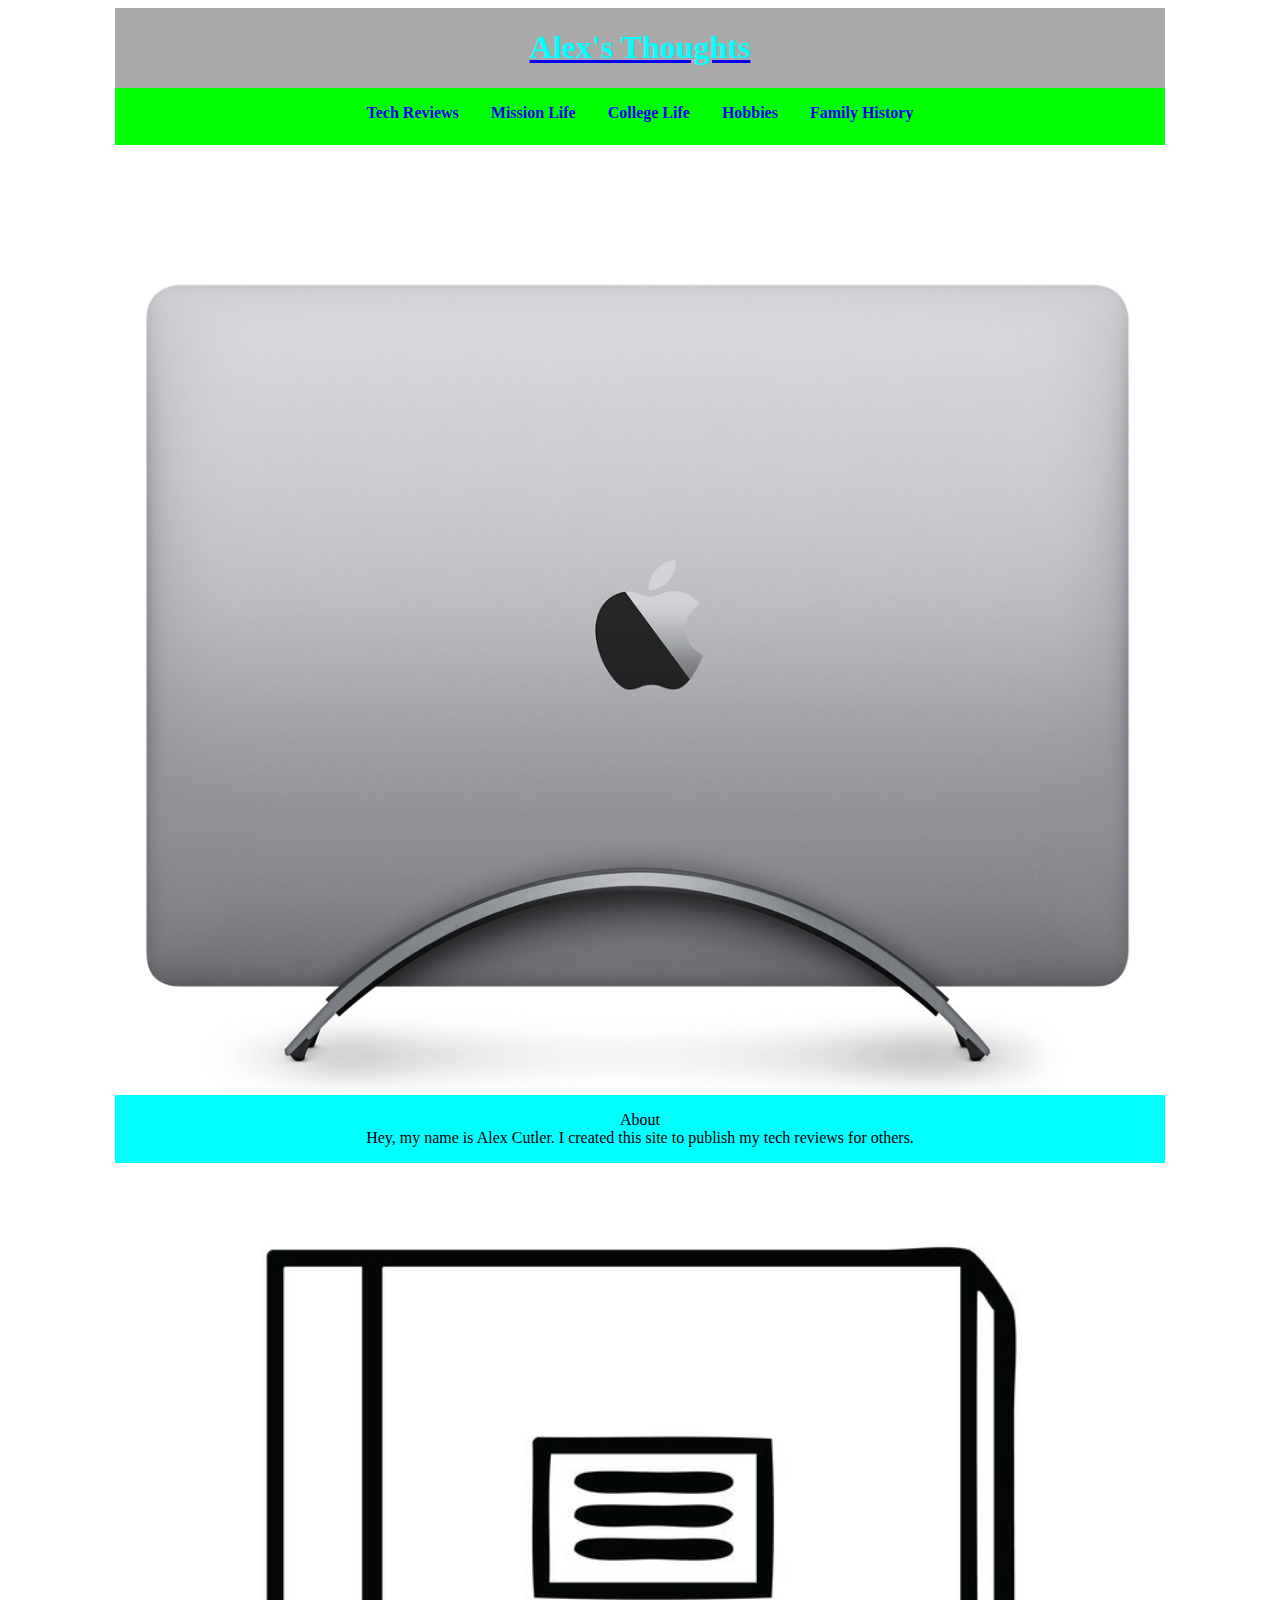
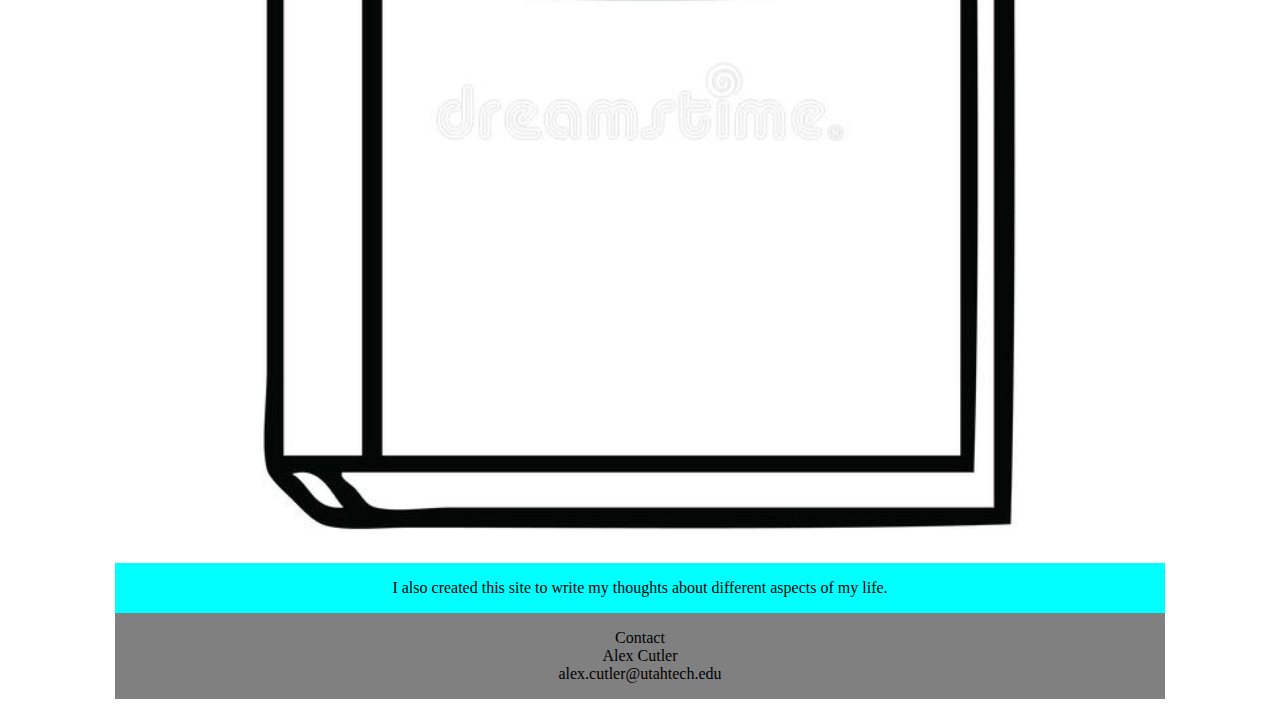
<file: index.html>
<!DOCTYPE html>
<html lang="en">
    <head>
        <title>Alex's Thoughts - Home</title>
        <meta charset="utf-8">
        <meta name="robots" content="noindex">
        <meta name="viewport" content="width=device-width initial-scale=1.0">
        <link href="blog_style.css" rel="stylesheet" type="text/css">
    </head>
    <body>
        <div id="wrap">
            <header>
                <a href="index.html"><h1>Alex's Thoughts</h1></a>
            </header>
            <nav>
                <a href="tech_reviews.html">Tech Reviews</a><a href="mission_life.html">Mission Life</a><a href="college_life.html">College Life</a><a href="hobbies.html">Hobbies</a><a href="family_history.html">Family History</a>
            </nav>
            <main>
                <div id="macbookhero"></div>
                <p>About<br>Hey, my name is Alex Cutler. I created this site to publish my tech reviews for others.</p>
                <div id="journalhero"></div>
                <p>I also created this site to write my thoughts about different aspects of my life.</p>
            </main>
            <footer>
                <p>Contact<br>Alex Cutler<br>alex.cutler@utahtech.edu</p>
            </footer>
        </div>
    </body>
</html>
</file>
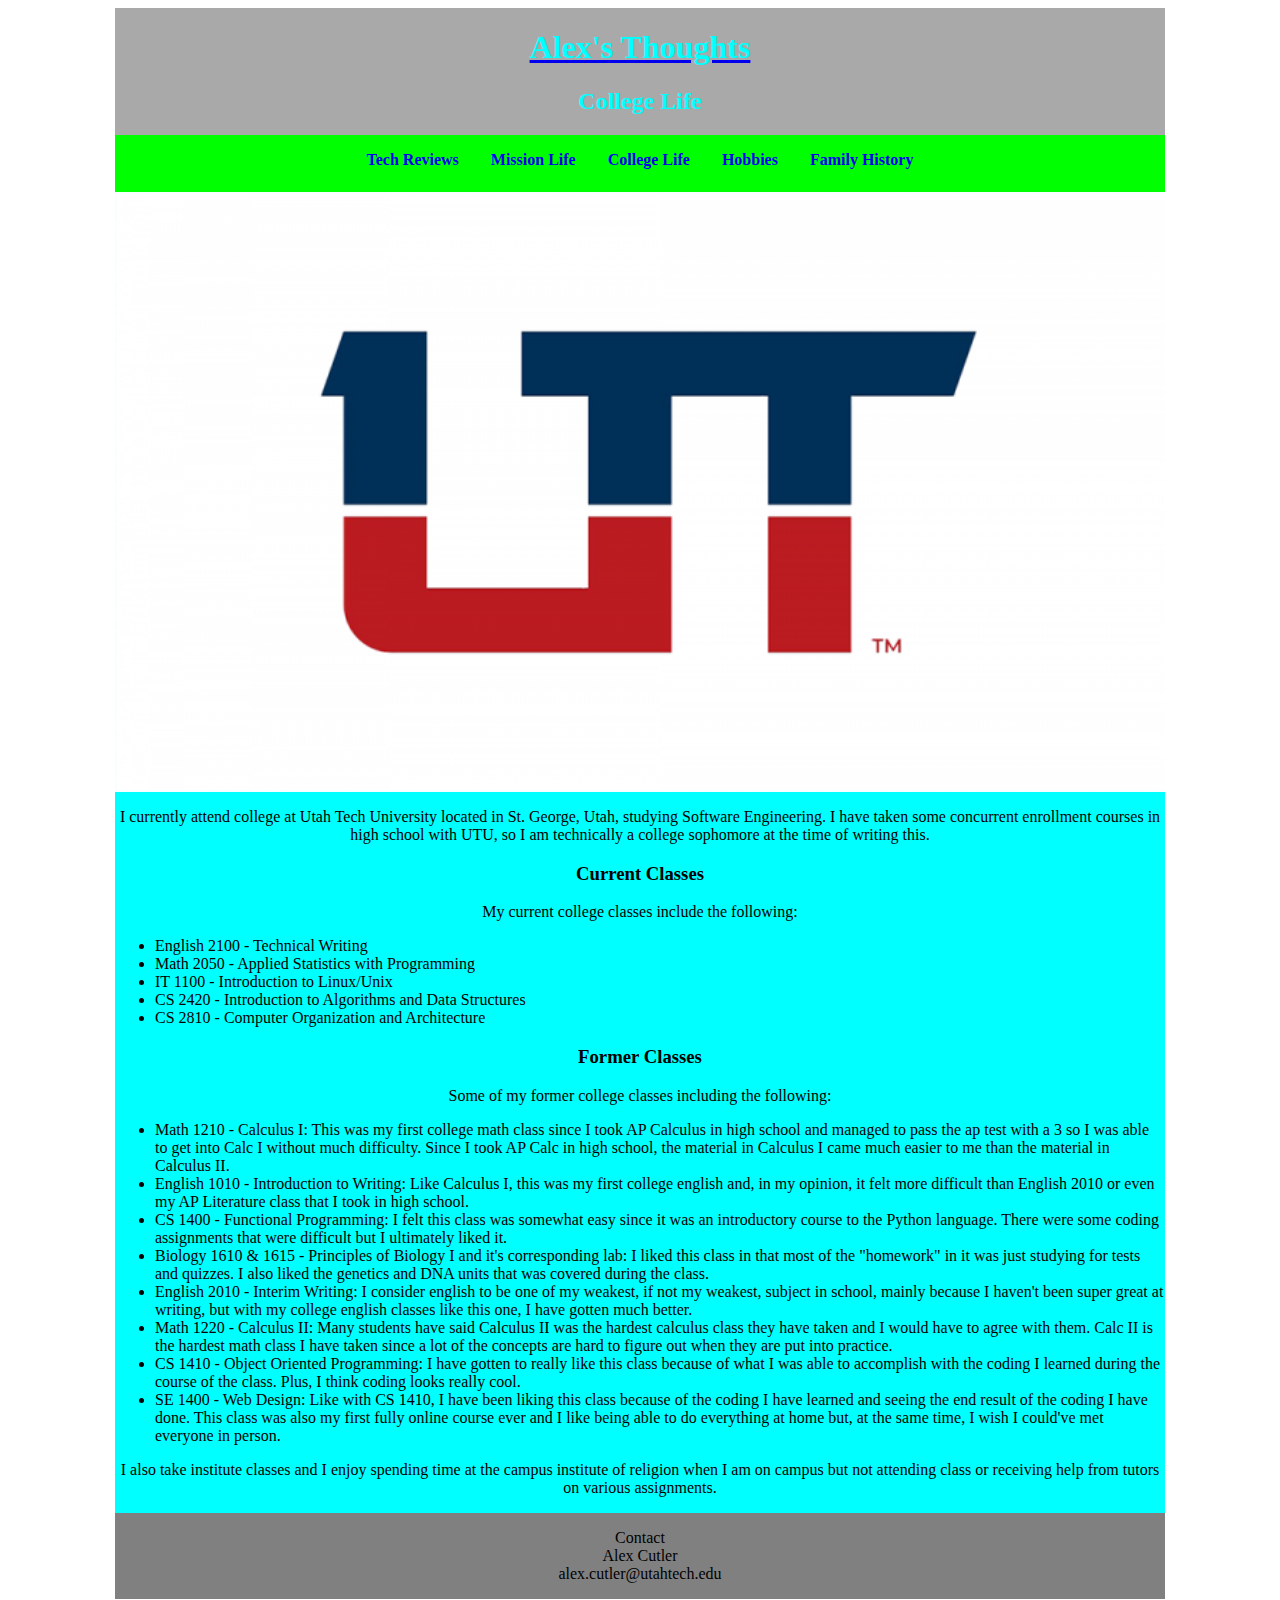
<file: college_life.html>
<!DOCTYPE html>
<html lang="en">
    <head>
        <title>Alex's Thoughts - College Life</title>
        <meta charset="utf-8">
        <meta name="robots" content="noindex">
        <meta name="viewport" content="width=device-width initial-scale=1.0">
        <link href="blog_style.css" rel="stylesheet" type="text/css">
    </head>
    <body>
        <div id="wrap">
            <header>
                <a href="index.html"><h1>Alex's Thoughts</h1></a>
                <h2>College Life</h2>
            </header>
            <nav>
                <a href="tech_reviews.html">Tech Reviews</a><a href="mission_life.html">Mission Life</a><a href="college_life.html">College Life</a><a href="hobbies.html">Hobbies</a><a href="family_history.html">Family History</a>
            </nav>
            <main>
                <div id="utahtechhero"></div>
                <p>I currently attend college at Utah Tech University located in St. George, Utah, studying Software Engineering.  I have taken some concurrent enrollment courses in high school with UTU, so I am technically a college sophomore at the time of writing this.</p>
                <h3>Current Classes</h3>
                <p>My current college classes include the following:</p>
                <ul>
                    <li>English 2100 - Technical Writing</li>
                    <li>Math 2050 - Applied Statistics with Programming</li>
                    <li>IT 1100 - Introduction to Linux/Unix</li>
                    <li>CS 2420 - Introduction to Algorithms and Data Structures</li>
                    <li>CS 2810 - Computer Organization and Architecture</li>
                </ul>
                <h3>Former Classes</h3>
                <p>Some of my former college classes including the following:</p>
                <ul>
                    <li>Math 1210 - Calculus I: This was my first college math class since I took AP Calculus in high school and managed to pass the ap test with a 3 so I was able to get into Calc I without much difficulty.  Since I took AP Calc in high school, the material in Calculus I came much easier to me than the material in Calculus II.</li>
                    <li>English 1010 - Introduction to Writing: Like Calculus I, this was my first college english and, in my opinion, it felt more difficult than English 2010 or even my AP Literature class that I took in high school.</li>
                    <li>CS 1400 - Functional Programming: I felt this class was somewhat easy since it was an introductory course to the Python language.  There were some coding assignments that were difficult but I ultimately liked it.</li>
                    <li>Biology 1610 & 1615 - Principles of Biology I and it's corresponding lab: I liked this class in that most of the "homework" in it was just studying for tests and quizzes.  I also liked the genetics and DNA units that was covered during the class.</li>
                    <li>English 2010 - Interim Writing: I consider english to be one of my weakest, if not my weakest, subject in school, mainly because I haven't been super great at writing, but with my college english classes like this one, I have gotten much better.</li>
                    <li>Math 1220 - Calculus II: Many students have said Calculus II was the hardest calculus class they have taken and I would have to agree with them.  Calc II is the hardest math class I have taken since a lot of the concepts are hard to figure out when they are put into practice.</li>
                    <li>CS 1410 - Object Oriented Programming: I have gotten to really like this class because of what I was able to accomplish with the coding I learned during the course of the class.  Plus, I think coding looks really cool.</li>
                    <li>SE 1400 - Web Design: Like with CS 1410, I have been liking this class because of the coding I have learned and seeing the end result of the coding I have done.  This class was also my first fully online course ever and I like being able to do everything at home but, at the same time, I wish I could've met everyone in person.</li>
                </ul>
                <p>I also take institute classes and I enjoy spending time at the campus institute of religion when I am on campus but not attending class or receiving help from tutors on various assignments.</p>
            </main>
            <footer>
                <p>Contact<br>Alex Cutler<br>alex.cutler@utahtech.edu</p>
            </footer>
        </div>
    </body>
</html>
</file>
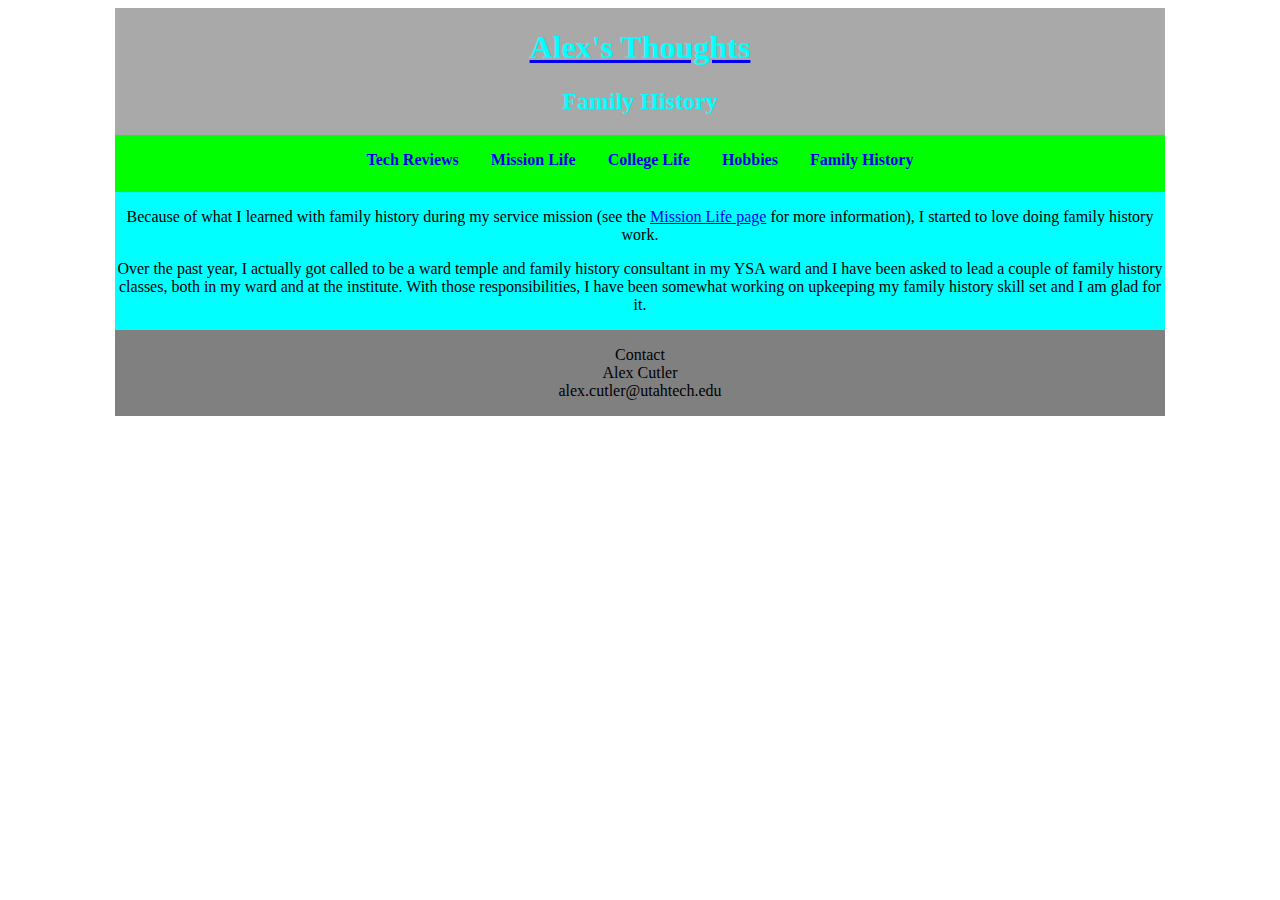
<file: family_history.html>
<!DOCTYPE html>
<html lang="en">
    <head>
        <title>Alex's Thoughts - Family History</title>
        <meta charset="utf-8">
        <meta name="robots" content="noindex">
        <meta name="viewport" content="width=device-width initial-scale=1.0">
        <link href="blog_style.css" rel="stylesheet" type="text/css">
    </head>
    <body>
        <div id="wrap">
            <header>
                <a href="index.html"><h1>Alex's Thoughts</h1></a>
                <h2>Family History</h2>
            </header>
            <nav>
                <a href="tech_reviews.html">Tech Reviews</a><a href="mission_life.html">Mission Life</a><a href="college_life.html">College Life</a><a href="hobbies.html">Hobbies</a><a href="family_history.html">Family History</a>
            </nav>
            <main>
                <p>Because of what I learned with family history during my service mission (see the <a href="mission_life.html">Mission Life page</a> for more information), I started to love doing family history work.</p>
                <p>Over the past year, I actually got called to be a ward temple and family history consultant in my YSA ward and I have been asked to lead a couple of family history classes, both in my ward and at the institute.  With those responsibilities, I have been somewhat working on upkeeping my family history skill set and I am glad for it.</p>
            </main>
            <footer>
                <p>Contact<br>Alex Cutler<br>alex.cutler@utahtech.edu</p>
            </footer>
        </div>
    </body>
</html>
</file>
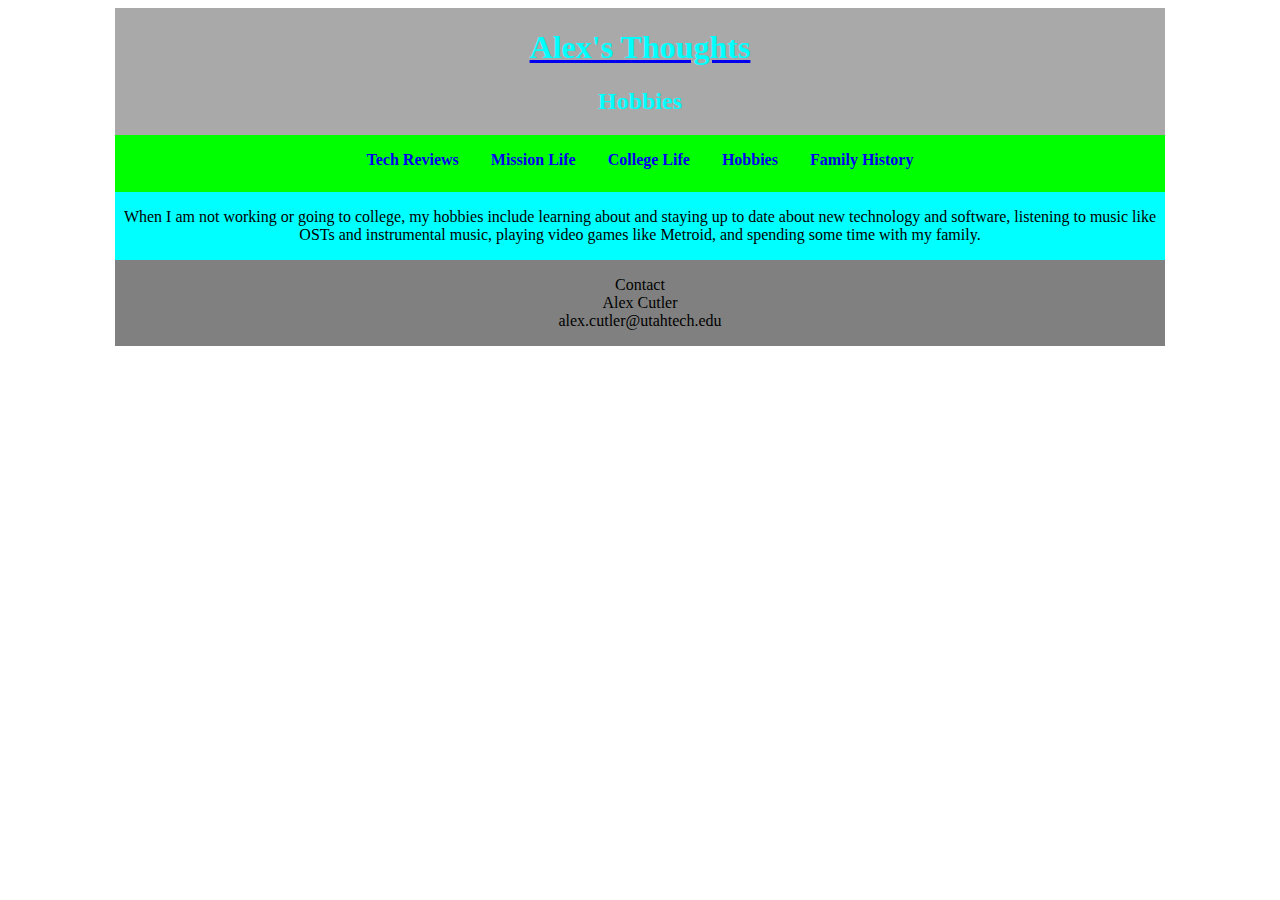
<file: hobbies.html>
<!DOCTYPE html>
<html lang="en">
    <head>
        <title>Alex's Thoughts - Hobbies</title>
        <meta charset="utf-8">
        <meta name="robots" content="noindex">
        <meta name="viewport" content="width=device-width initial-scale=1.0">
        <link href="blog_style.css" rel="stylesheet" type="text/css">
    </head>
    <body>
        <div id="wrap">
            <header>
                <a href="index.html"><h1>Alex's Thoughts</h1></a>
                <h2>Hobbies</h2>
            </header>
            <nav>
                <a href="tech_reviews.html">Tech Reviews</a><a href="mission_life.html">Mission Life</a><a href="college_life.html">College Life</a><a href="hobbies.html">Hobbies</a><a href="family_history.html">Family History</a>
            </nav>
            <main>
                <p>When I am not working or going to college, my hobbies include learning about and staying up to date about new technology and software, listening to music like OSTs and instrumental music, playing video games like Metroid, and spending some time with my family.</p>
            </main>
            <footer>
                <p>Contact<br>Alex Cutler<br>alex.cutler@utahtech.edu</p>
            </footer>
        </div>
    </body>
</html>
</file>
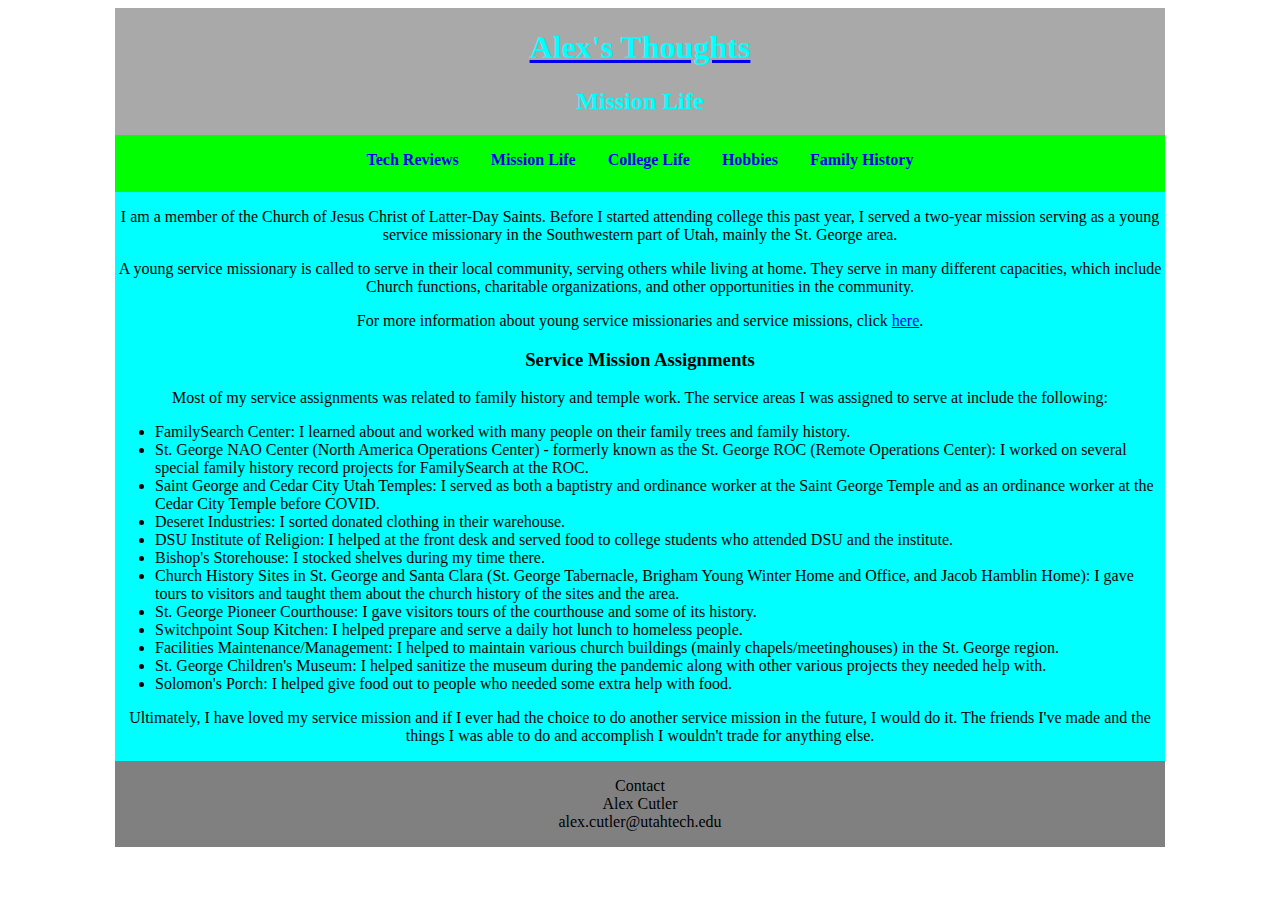
<file: mission_life.html>
<!DOCTYPE html>
<html lang="en">
    <head>
        <title>Alex's Thoughts - Mission Life</title>
        <meta charset="utf-8">
        <meta name="robots" content="noindex">
        <meta name="viewport" content="width=device-width initial-scale=1.0">
        <link href="blog_style.css" rel="stylesheet" type="text/css">
    </head>
    <body>
        <div id="wrap">
            <header>
                <a href="index.html"><h1>Alex's Thoughts</h1></a>
                <h2>Mission Life</h2>
            </header>
            <nav>
                <a href="tech_reviews.html">Tech Reviews</a><a href="mission_life.html">Mission Life</a><a href="college_life.html">College Life</a><a href="hobbies.html">Hobbies</a><a href="family_history.html">Family History</a>
            </nav>
            <main>
                <p>I am a member of the Church of Jesus Christ of Latter-Day Saints.  Before I started attending college this past year, I served a two-year mission serving as a young service missionary in the Southwestern part of Utah, mainly the St. George area.</p>
                <p>A young service missionary is called to serve in their local community, serving others while living at home.  They serve in many different capacities, which include Church functions, charitable organizations, and other opportunities  in the community.</p>
                <p>For more information about young service missionaries and service missions, click <a href="https://www.churchofjesuschrist.org/service-missionary/a-service-mission?lang=eng">here</a>.</p>
                <h3>Service Mission Assignments</h3>
                <p>Most of my service assignments was related to family history and temple work.  The service areas I was assigned to serve at include the following:</p>
                <ul>
                    <li>FamilySearch Center: I learned about and worked with many people on their family trees and family history.</li>
                    <li>St. George NAO Center (North America Operations Center) - formerly known as the St. George ROC (Remote Operations Center): I worked on several special family history record projects for FamilySearch at the ROC.</li>
                    <li>Saint George and Cedar City Utah Temples: I served as both a baptistry and ordinance worker at the Saint George Temple and as an ordinance worker at the Cedar City Temple before COVID.</li>
                    <li>Deseret Industries: I sorted donated clothing in their warehouse.</li>
                    <li>DSU Institute of Religion: I helped at the front desk and served food to college students who attended DSU and the institute.</li>
                    <li>Bishop's Storehouse: I stocked shelves during my time there.</li>
                    <li>Church History Sites in St. George and Santa Clara (St. George Tabernacle, Brigham Young Winter Home and Office, and Jacob Hamblin Home): I gave tours to visitors and taught them about the church history of the sites and the area.</li>
                    <li>St. George Pioneer Courthouse: I gave visitors tours of the courthouse and some of its history.</li>
                    <li>Switchpoint Soup Kitchen: I helped prepare and serve a daily hot lunch to homeless people.</li>
                    <li>Facilities Maintenance/Management: I helped to maintain various church buildings (mainly chapels/meetinghouses) in the St. George region.</li>
                    <li>St. George Children's Museum: I helped sanitize the museum during the pandemic along with other various projects they needed help with.</li>
                    <li>Solomon's Porch: I helped give food out to people who needed some extra help with food.</li>
                </ul>
                <p>Ultimately, I have loved my service mission and if I ever had the choice to do another service mission in the future, I would do it.  The friends I've made and the things I was able to do and accomplish I wouldn't trade for anything else.</p>
            </main>
            <footer>
                <p>Contact<br>Alex Cutler<br>alex.cutler@utahtech.edu</p>
            </footer>
        </div>
    </body>
</html>
</file>
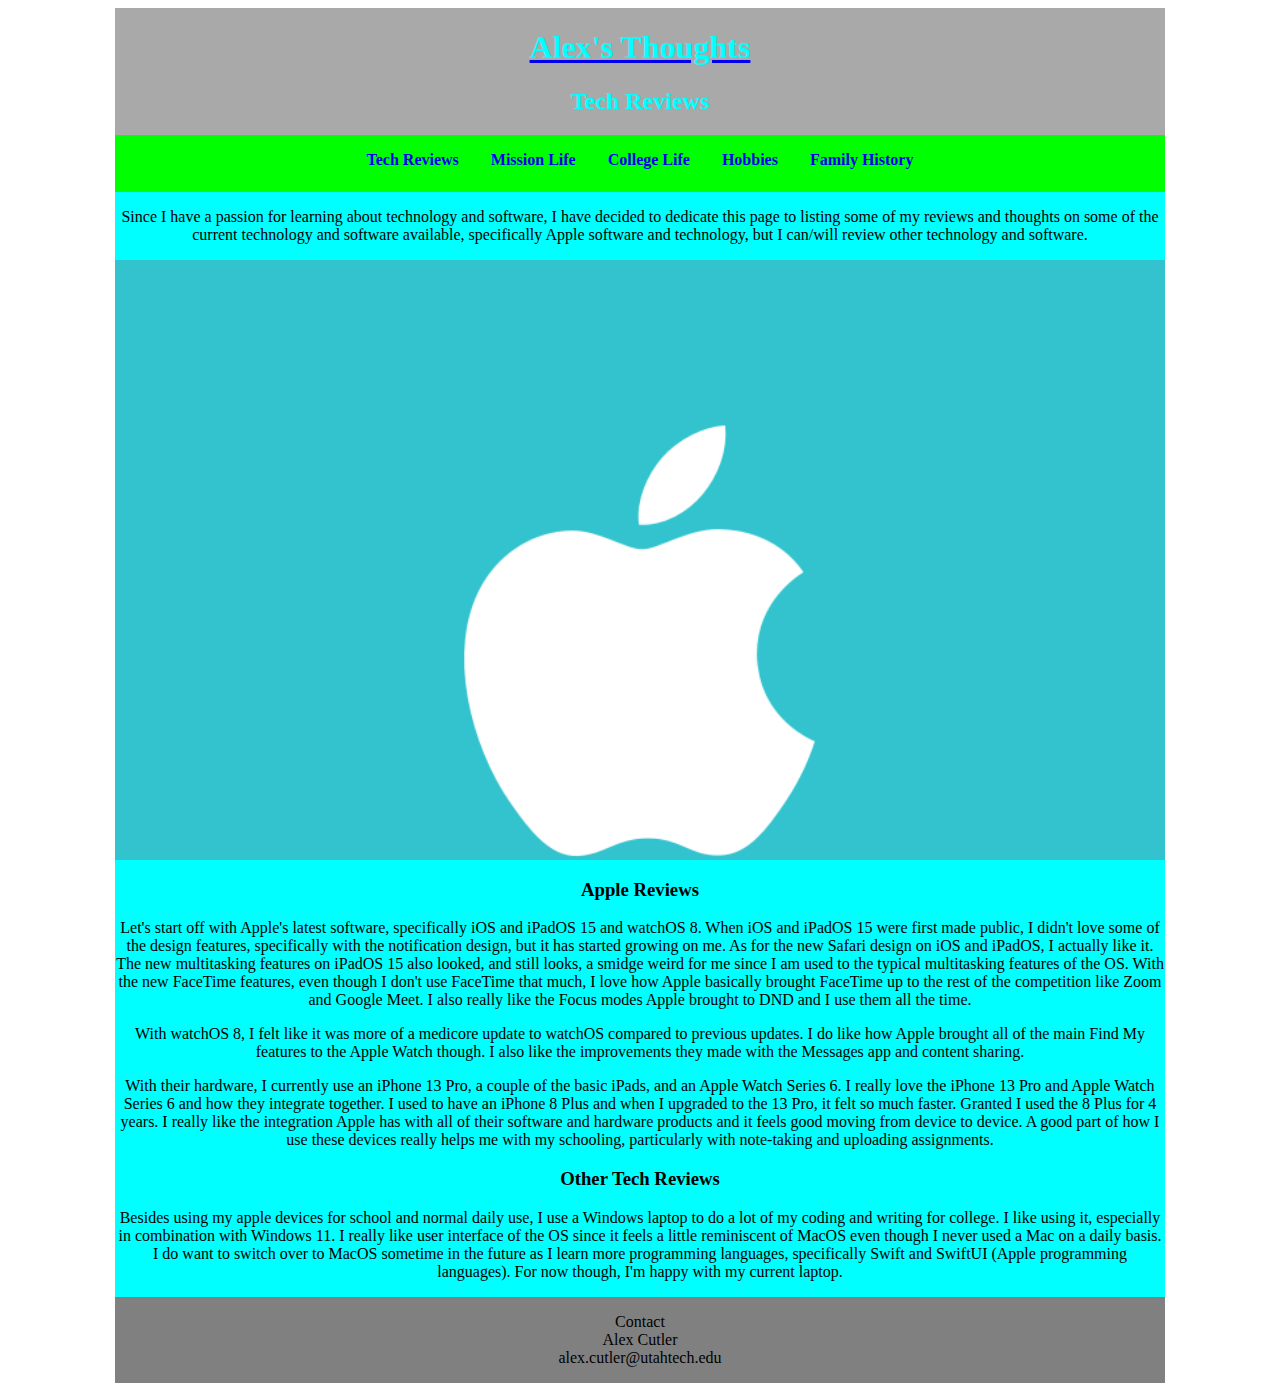
<file: tech_reviews.html>
<!DOCTYPE html>
<html lang="en">
    <head>
        <title>Alex's Thoughts - Tech Reviews</title>
        <meta charset="utf-8">
        <meta name="robots" content="noindex">
        <meta name="viewport" content="width=device-width initial-scale=1.0">
        <link href="blog_style.css" rel="stylesheet" type="text/css">
    </head>
    <body>
        <div id="wrap">
            <header>
                <a href="index.html"><h1>Alex's Thoughts</h1></a>
                <h2>Tech Reviews</h2>
            </header>
            <nav>
                <a href="tech_reviews.html">Tech Reviews</a><a href="mission_life.html">Mission Life</a><a href="college_life.html">College Life</a><a href="hobbies.html">Hobbies</a><a href="family_history.html">Family History</a>
            </nav>
            <main>
                <p>Since I have a passion for learning about technology and software, I have decided to dedicate this page to listing some of my reviews and thoughts on some of the current technology and software available, specifically Apple software and technology, but I can/will review other technology and software.</p>
                <div id="applelogohero"></div>
                <h3>Apple Reviews</h3>
                <p>Let's start off with Apple's latest software, specifically iOS and iPadOS 15 and watchOS 8.  When iOS and iPadOS 15 were first made public, I didn't love some of the design features, specifically with the notification design, but it has started growing on me.  As for the new Safari design on iOS and iPadOS, I actually like it.  The new multitasking features on iPadOS 15 also looked, and still looks, a smidge weird for me since I am used to the typical multitasking features of the OS.  With the new FaceTime features, even though I don't use FaceTime that much, I love how Apple basically brought FaceTime up to the rest of the competition like Zoom and Google Meet.  I also really like the Focus modes Apple brought to DND and I use them all the time.</p>
                <p>With watchOS 8, I felt like it was more of a medicore update to watchOS compared to previous updates.  I do like how Apple brought all of the main Find My features to the Apple Watch though.  I also like the improvements they made with the Messages app and content sharing.</p>
                <p>With their hardware, I currently use an iPhone 13 Pro, a couple of the basic iPads, and an Apple Watch Series 6.  I really love the iPhone 13 Pro and Apple Watch Series 6 and how they integrate together.  I used to have an iPhone 8 Plus and when I upgraded to the 13 Pro, it felt so much faster.  Granted I used the 8 Plus for 4 years.  I really like the integration Apple has with all of their software and hardware products and it feels good moving from device to device.  A good part of how I use these devices really helps me with my schooling, particularly with note-taking and uploading assignments.</p>
                <h3>Other Tech Reviews</h3>
                <p>Besides using my apple devices for school and normal daily use, I use a Windows laptop to do a lot of my coding and writing for college.  I like using it, especially in combination with Windows 11.  I really like user interface of the OS since it feels a little reminiscent of MacOS even though I never used a Mac on a daily basis.  I do want to switch over to MacOS sometime in the future as I learn more programming languages, specifically Swift and SwiftUI (Apple programming languages).  For now though, I'm happy with my current laptop.</p>
            </main>
            <footer>
                <p>Contact<br>Alex Cutler<br>alex.cutler@utahtech.edu</p>
            </footer>
        </div>
    </body>
</html>
</file>
<file: blog_style.css>
body{
    font-family: Georgia, 'Times New Roman', Times, serif;
}
header h1, h2{
    color: cyan;
    text-align: center;
    text-decoration: none;
}
h3{
    text-align: center;
}
header{
    background-color: darkgrey;
    grid-row: 1 / 2;
    grid-column: 2 / 8;
}
nav{
    grid-row: 2 / 3;
    grid-column: 2 / 8;
    text-align: center;
    background-color: lime;
    font-weight: bold;
    height: 25px;
    padding: 1rem;
}
nav a{
    padding: 1rem;
    text-decoration: none;
}
main{
    grid-row: 3 / 5;
    grid-column: 2 / 8;
    background-color: aqua;
}
main p{
    text-align: center;
}
#wrap{
    display: grid;
    grid-template-rows: minmax(0px, auto);
    grid-template-columns: minmax(0, 1fr) repeat(6, minmax(0px, 175px)) minmax(0, 1fr);
}
#macbookhero{
    background-image: url(macbook.jpg);
    background-size: cover;
    height: 950px;
    grid-row: 3 / 4;
    grid-column: 2 / 8;
    align-items: center;
}
#journalhero{
    background-image: url(journal.jpg);
    background-size: cover;
    height: 1000px;
    grid-row: 4 / 5;
    grid-column: 2 / 8;
    align-items: center;
}
#utahtechhero{
    background-image: url(utahtech.png);
    background-size: cover;
    height: 600px;
    grid-row: 3 / 4;
    grid-column: 2 / 8;
    align-items: center;
}
#applelogohero{
    background-image: url(apple_logo.png);
    background-size: cover;
    height: 600px;
    grid-row: 4 / 5;
    grid-column: 3 / 5;
    align-items: center;
}
footer{
    text-align: center;
    grid-row: 5 / 6;
    grid-column: 2 / 8;
    background-color: gray;
}
@media screen and (max-width:992px){
    #wrap{
        display: grid;
        grid-template-rows: minmax(0px, auto);
        grid-template-columns: repeat(4, minmax(0, 1fr)) minmax(0px, 768px) repeat(4, minmax(0, 1fr));
    }
    #macbookhero{
        background-image: url(macbook.jpg);
        background-size: cover;
        height: 650px;
        grid-row: 3 / 4;
        grid-column: 4 / 5;
        align-items: center;
    }
    #journalhero{
        background-image: url(journal.jpg);
        background-size: cover;
        height: 650px;
        grid-row: 4 / 5;
        grid-column: 4 / 5;
        align-items: center;
    }
    #utahtechhero{
        background-image: url(utahtech.png);
        background-size: cover;
        height: 500px;
        grid-row: 3 / 4;
        grid-column: 4 / 5;
        align-items: center;
    }
    #applelogohero{
        background-image: url(apple_logo.png);
        background-size: cover;
        height: 300px;
        grid-row: 4 / 5;
        grid-column: 4 / 5;
        align-items: center;
    }
}
@media screen and (max-width:768px){
    #wrap{
        display: grid;
        grid-template-rows: minmax(0px, auto);
        grid-template-columns: repeat(4, minmax(auto, 1fr)) minmax(0px, 100%) repeat(4, minmax(auto, 1fr));
    }
    #macbookhero{
        background-image: url(macbook.jpg);
        background-size: cover;
        height: 450px;
        grid-row: 3 / 4;
        grid-column: 4 / 4;
        align-items: center;
    }
    #journalhero{
        background-image: url(journal.jpg);
        background-size: cover;
        height: 450px;
        grid-row: 4 / 5;
        grid-column: 4 / 4;
        align-items: center;
    }
    #utahtechhero{
        background-image: url(utahtech.png);
        background-size: cover;
        height: 400px;
        grid-row: 3 / 4;
        grid-column: 4 / 4;
        align-items: center;
    }
    #applelogohero{
        background-image: url(apple_logo.png);
        background-size: cover;
        height: 300px;
        grid-row: 4 / 5;
        grid-column: 4 / 4;
        align-items: center;
    }
}
</file>
